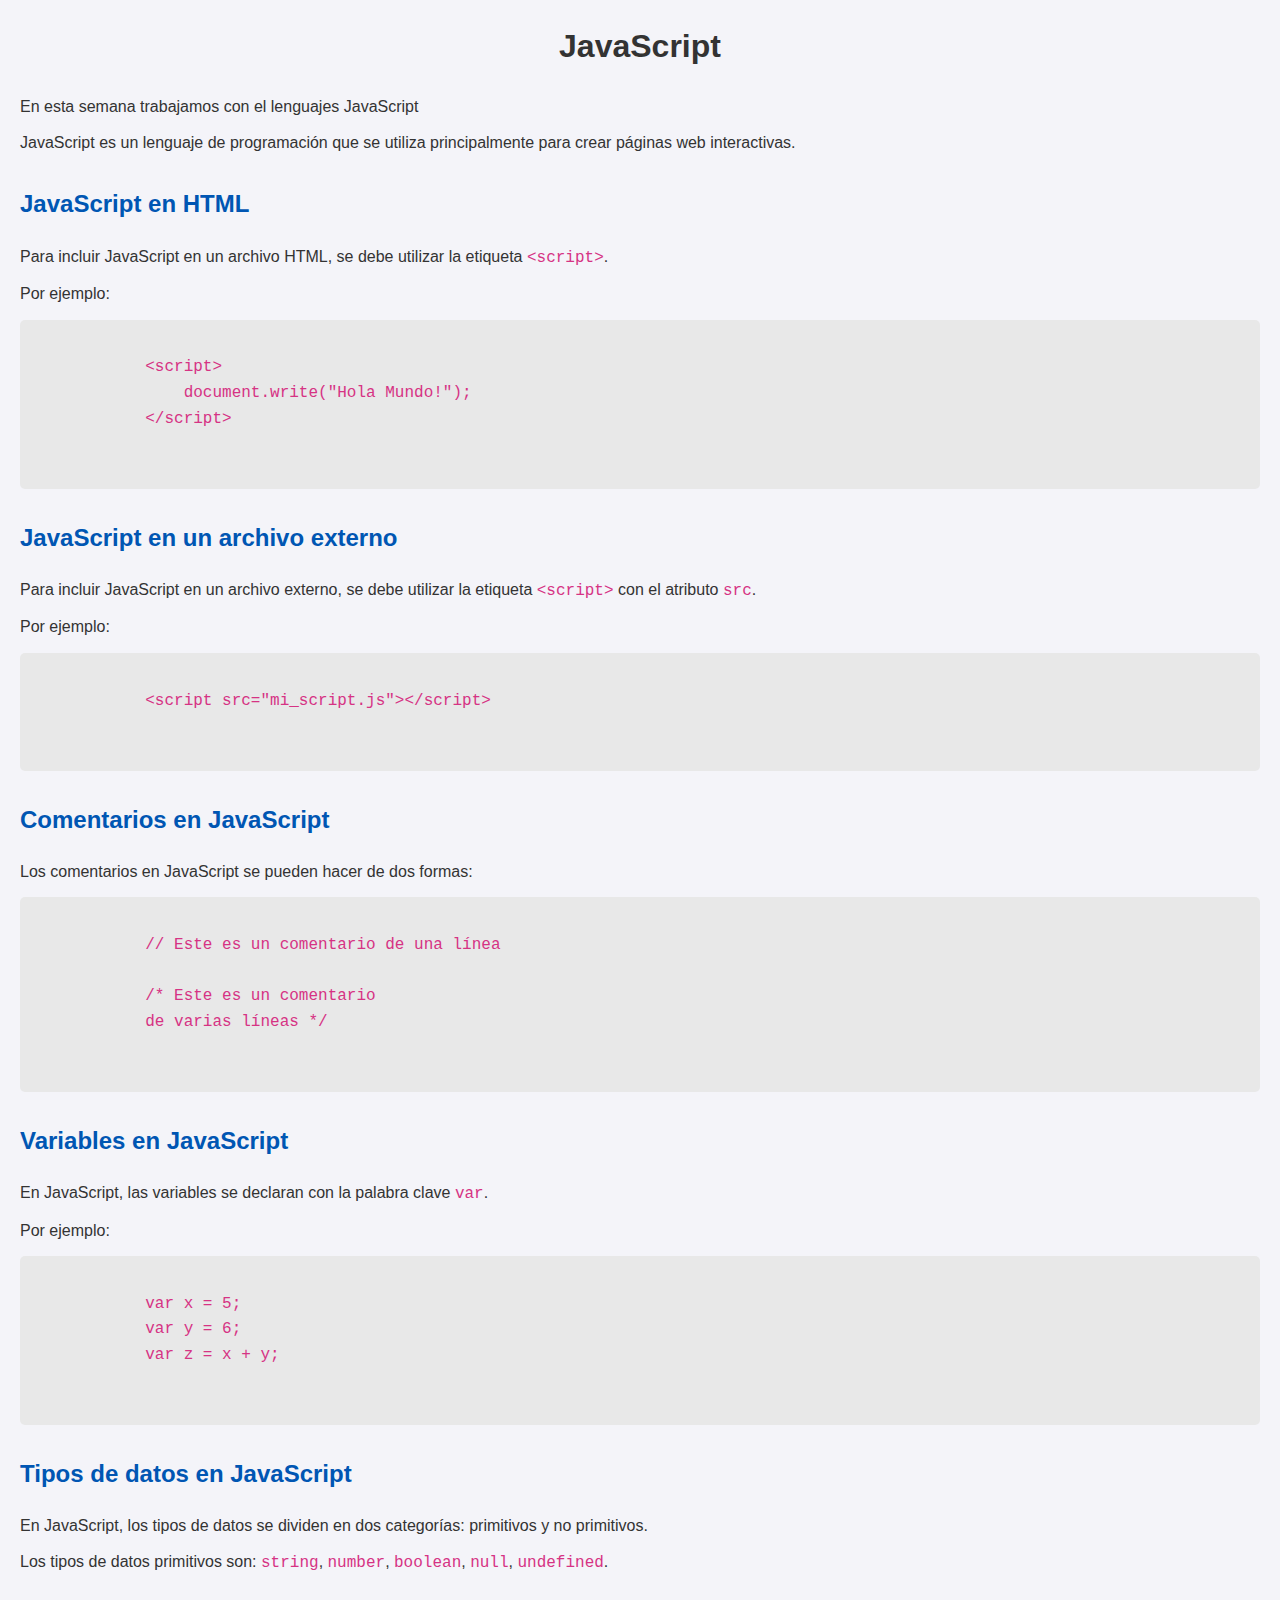
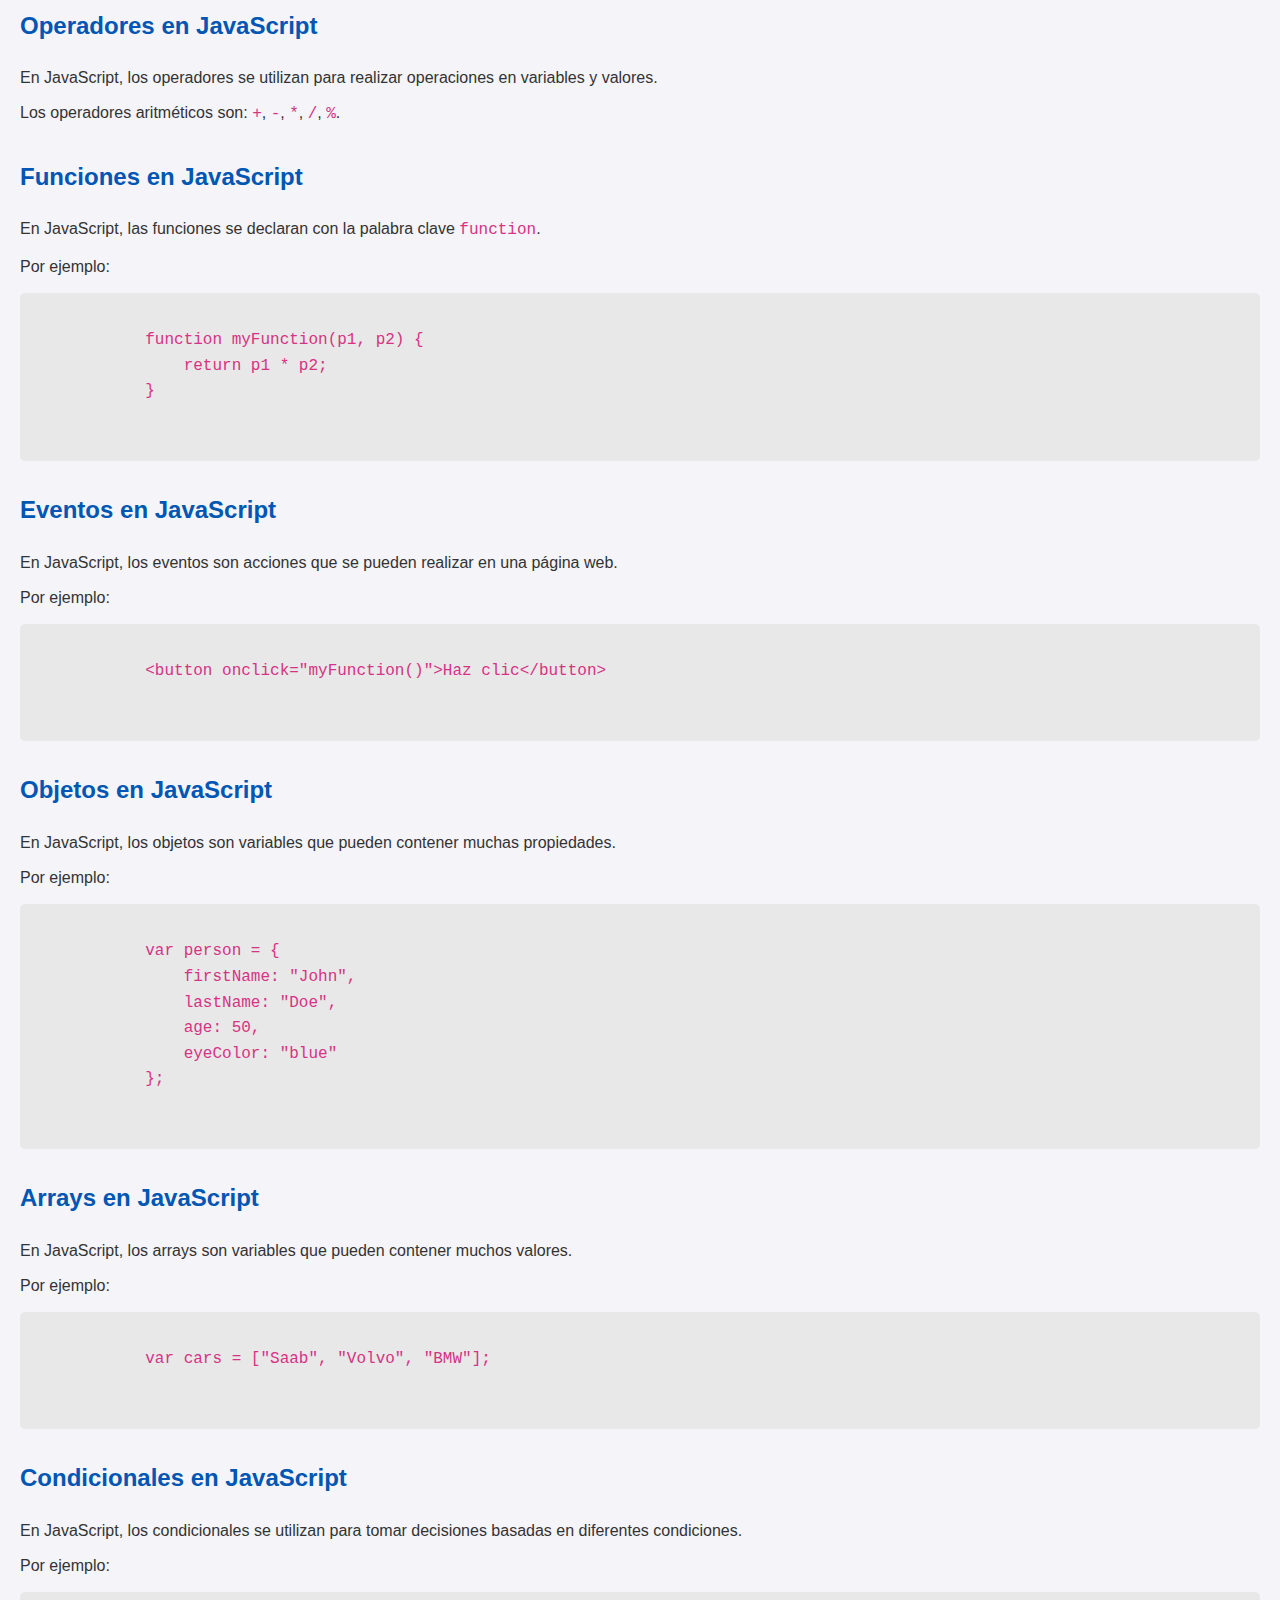
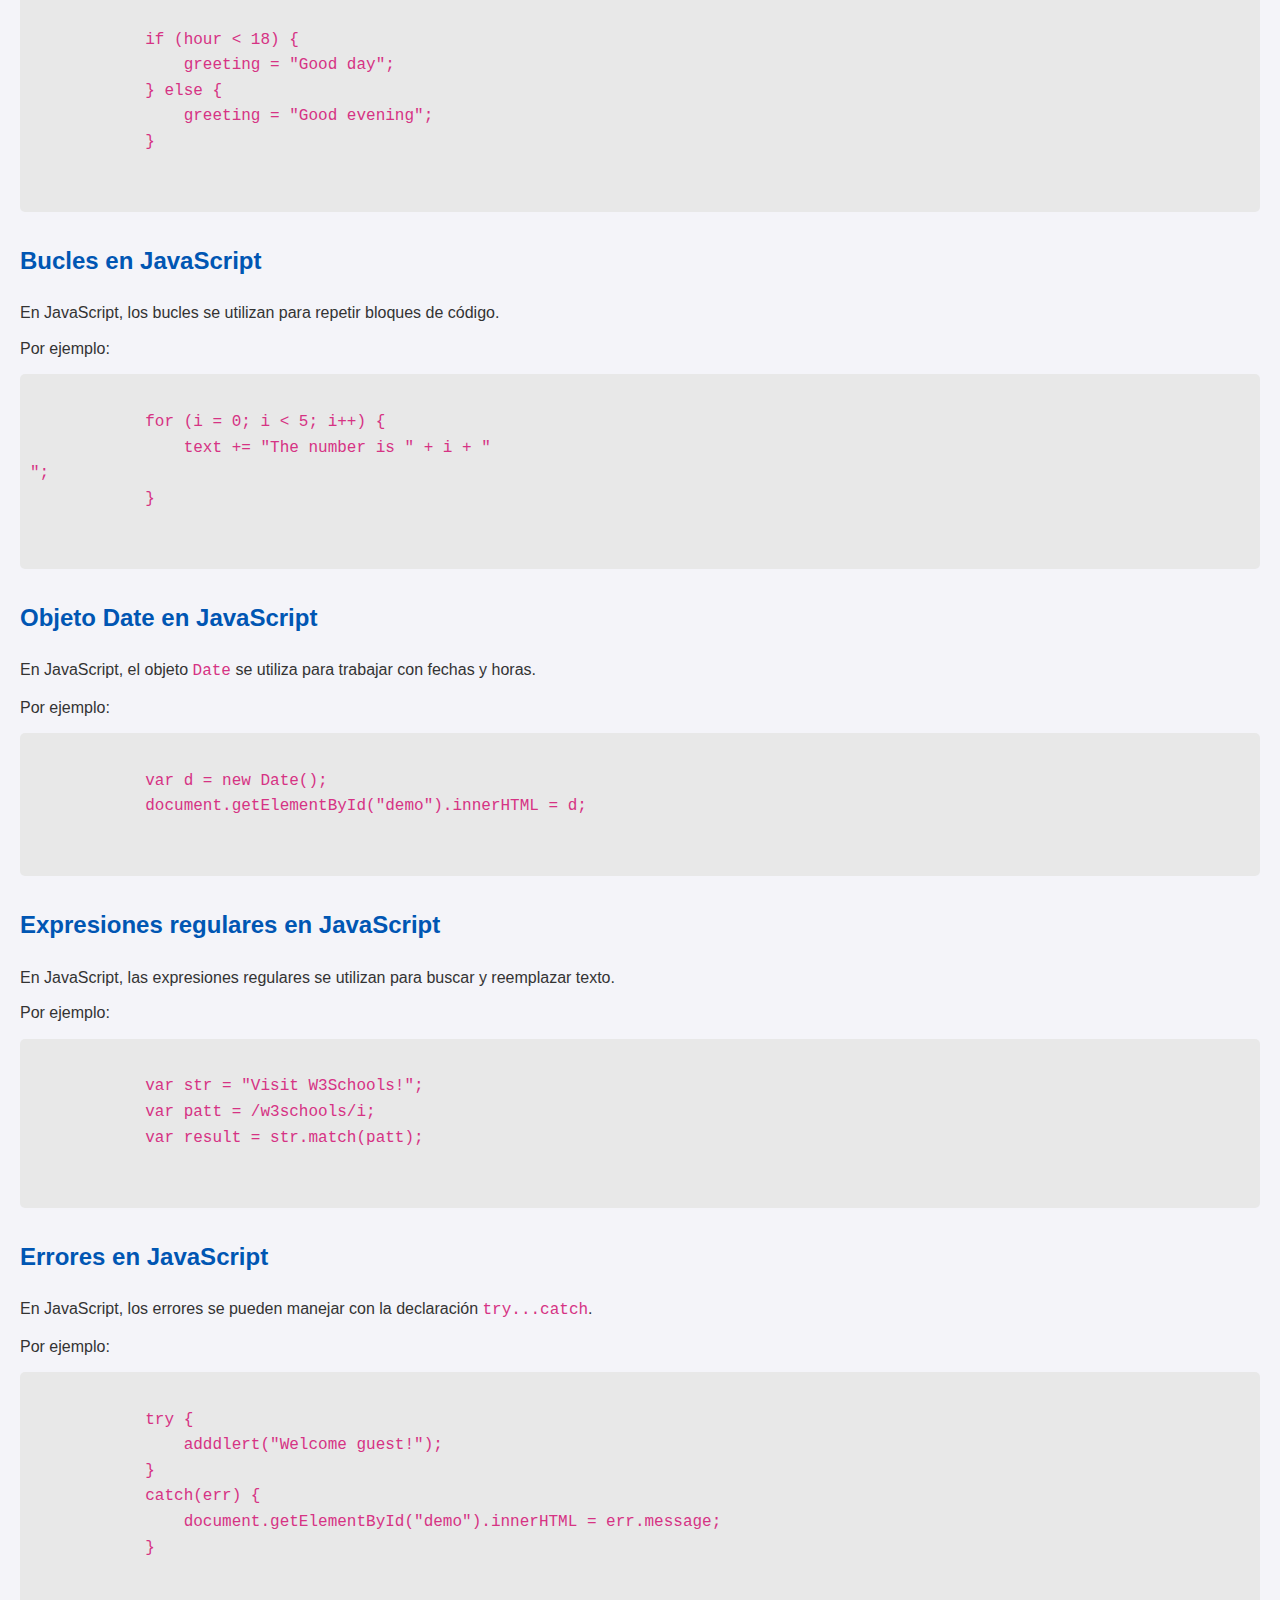
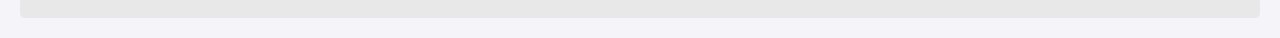
<file: SEMANA 2/index.html>
<!DOCTYPE html>
<html lang="en">
<head>
    <meta charset="UTF-8">
    <meta name="viewport" content="width=device-width, initial-scale=1.0">
    <title>Semana 2 | JavaScript</title>
    <link rel="stylesheet" href="style.css">
</head>
<body>
    <h1>JavaScript</h1>
    <p>En esta semana trabajamos con el lenguajes JavaScript</p>
    <p>JavaScript es un lenguaje de programación que se utiliza principalmente para crear páginas web interactivas.</p>

    <h2>JavaScript en HTML</h2>
    <p>Para incluir JavaScript en un archivo HTML, se debe utilizar la etiqueta <code>&lt;script&gt;</code>.</p>
    <p>Por ejemplo:</p>
    <pre>
        <code>
            &lt;script&gt;
                document.write("Hola Mundo!");
            &lt;/script&gt;
        </code>
    </pre>

    <h2>JavaScript en un archivo externo</h2>
    <p>Para incluir JavaScript en un archivo externo, se debe utilizar la etiqueta <code>&lt;script&gt;</code> con el atributo <code>src</code>.</p>
    <p>Por ejemplo:</p>
    <pre>
        <code>
            &lt;script src="mi_script.js"&gt;&lt;/script&gt;
        </code>
    </pre>

    <h2>Comentarios en JavaScript</h2>
    <p>Los comentarios en JavaScript se pueden hacer de dos formas:</p>
    <pre>
        <code>
            // Este es un comentario de una línea

            /* Este es un comentario
            de varias líneas */
        </code>
    </pre>

    <h2>Variables en JavaScript</h2>
    <p>En JavaScript, las variables se declaran con la palabra clave <code>var</code>.</p>
    <p>Por ejemplo:</p>
    <pre>
        <code>
            var x = 5;
            var y = 6;
            var z = x + y;
        </code>
    </pre>

    <h2>Tipos de datos en JavaScript</h2>
    <p>En JavaScript, los tipos de datos se dividen en dos categorías: primitivos y no primitivos.</p>
    <p>Los tipos de datos primitivos son: <code>string</code>, <code>number</code>, <code>boolean</code>, <code>null</code>, <code>undefined</code>.</p>

    <h2>Operadores en JavaScript</h2>
    <p>En JavaScript, los operadores se utilizan para realizar operaciones en variables y valores.</p>
    <p>Los operadores aritméticos son: <code>+</code>, <code>-</code>, <code>*</code>, <code>/</code>, <code>%</code>.</p>

    <h2>Funciones en JavaScript</h2>
    <p>En JavaScript, las funciones se declaran con la palabra clave <code>function</code>.</p>
    <p>Por ejemplo:</p>
    <pre>
        <code>
            function myFunction(p1, p2) {
                return p1 * p2;
            }
        </code>
    </pre>

    <h2>Eventos en JavaScript</h2>
    <p>En JavaScript, los eventos son acciones que se pueden realizar en una página web.</p>
    <p>Por ejemplo:</p>
    <pre>
        <code>
            &lt;button onclick="myFunction()"&gt;Haz clic&lt;/button&gt;
        </code>
    </pre>

    <h2>Objetos en JavaScript</h2>
    <p>En JavaScript, los objetos son variables que pueden contener muchas propiedades.</p>
    <p>Por ejemplo:</p>
    <pre>
        <code>
            var person = {
                firstName: "John",
                lastName: "Doe",
                age: 50,
                eyeColor: "blue"
            };
        </code>
    </pre>

    <h2>Arrays en JavaScript</h2>
    <p>En JavaScript, los arrays son variables que pueden contener muchos valores.</p>
    <p>Por ejemplo:</p>
    <pre>
        <code>
            var cars = ["Saab", "Volvo", "BMW"];
        </code>
    </pre>

    <h2>Condicionales en JavaScript</h2>
    <p>En JavaScript, los condicionales se utilizan para tomar decisiones basadas en diferentes condiciones.</p>
    <p>Por ejemplo:</p>
    <pre>
        <code>
            if (hour < 18) {
                greeting = "Good day";
            } else {
                greeting = "Good evening";
            }
        </code>
    </pre>

    <h2>Bucles en JavaScript</h2>
    <p>En JavaScript, los bucles se utilizan para repetir bloques de código.</p>
    <p>Por ejemplo:</p>
    <pre>
        <code>
            for (i = 0; i < 5; i++) {
                text += "The number is " + i + "<br>";
            }
        </code>
    </pre>

    <h2>Objeto Date en JavaScript</h2>
    <p>En JavaScript, el objeto <code>Date</code> se utiliza para trabajar con fechas y horas.</p>
    <p>Por ejemplo:</p>
    <pre>
        <code>
            var d = new Date();
            document.getElementById("demo").innerHTML = d;
        </code>
    </pre>

    <h2>Expresiones regulares en JavaScript</h2>
    <p>En JavaScript, las expresiones regulares se utilizan para buscar y reemplazar texto.</p>
    <p>Por ejemplo:</p>
    <pre>
        <code>
            var str = "Visit W3Schools!";
            var patt = /w3schools/i;
            var result = str.match(patt);
        </code>
    </pre>

    <h2>Errores en JavaScript</h2>
    <p>En JavaScript, los errores se pueden manejar con la declaración <code>try...catch</code>.</p>
    <p>Por ejemplo:</p>
    <pre>
        <code>
            try {
                adddlert("Welcome guest!");
            }
            catch(err) {
                document.getElementById("demo").innerHTML = err.message;
            }
        </code>
    </pre>
</body>
</html>
</file>
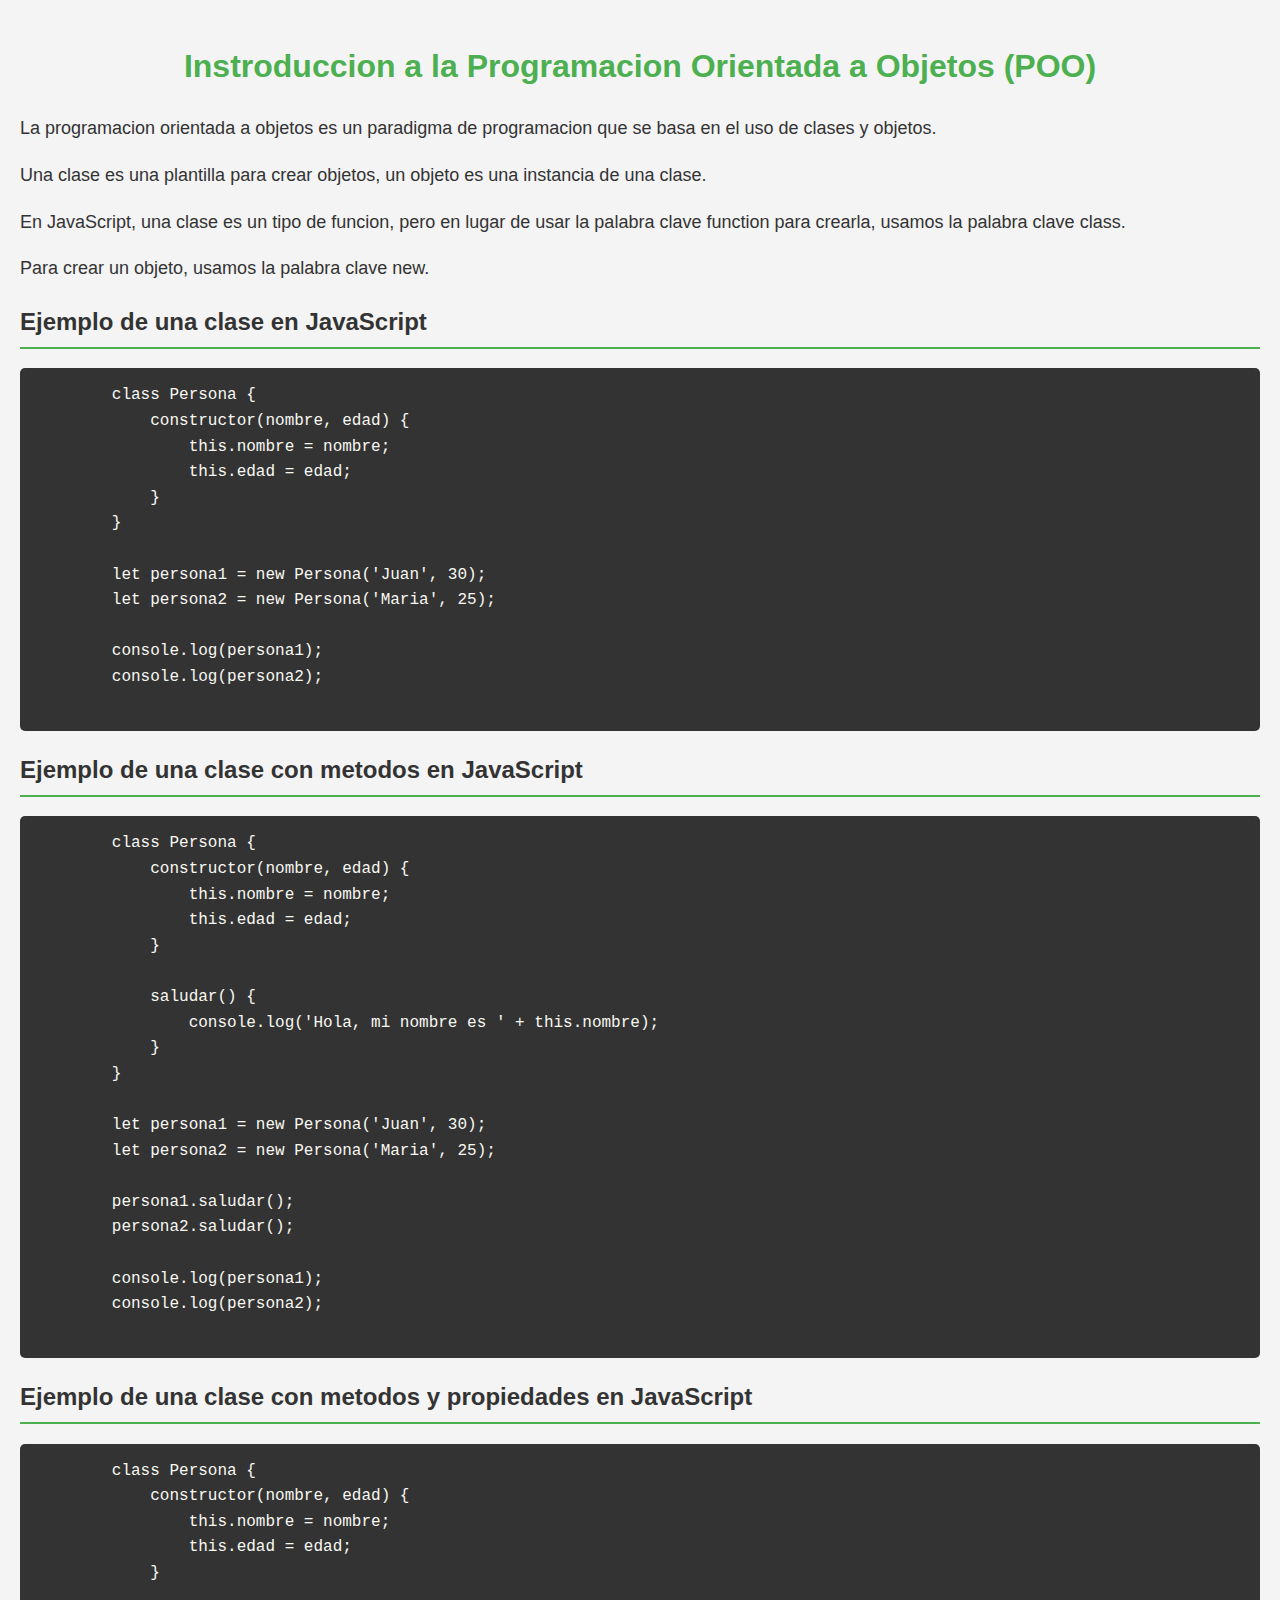
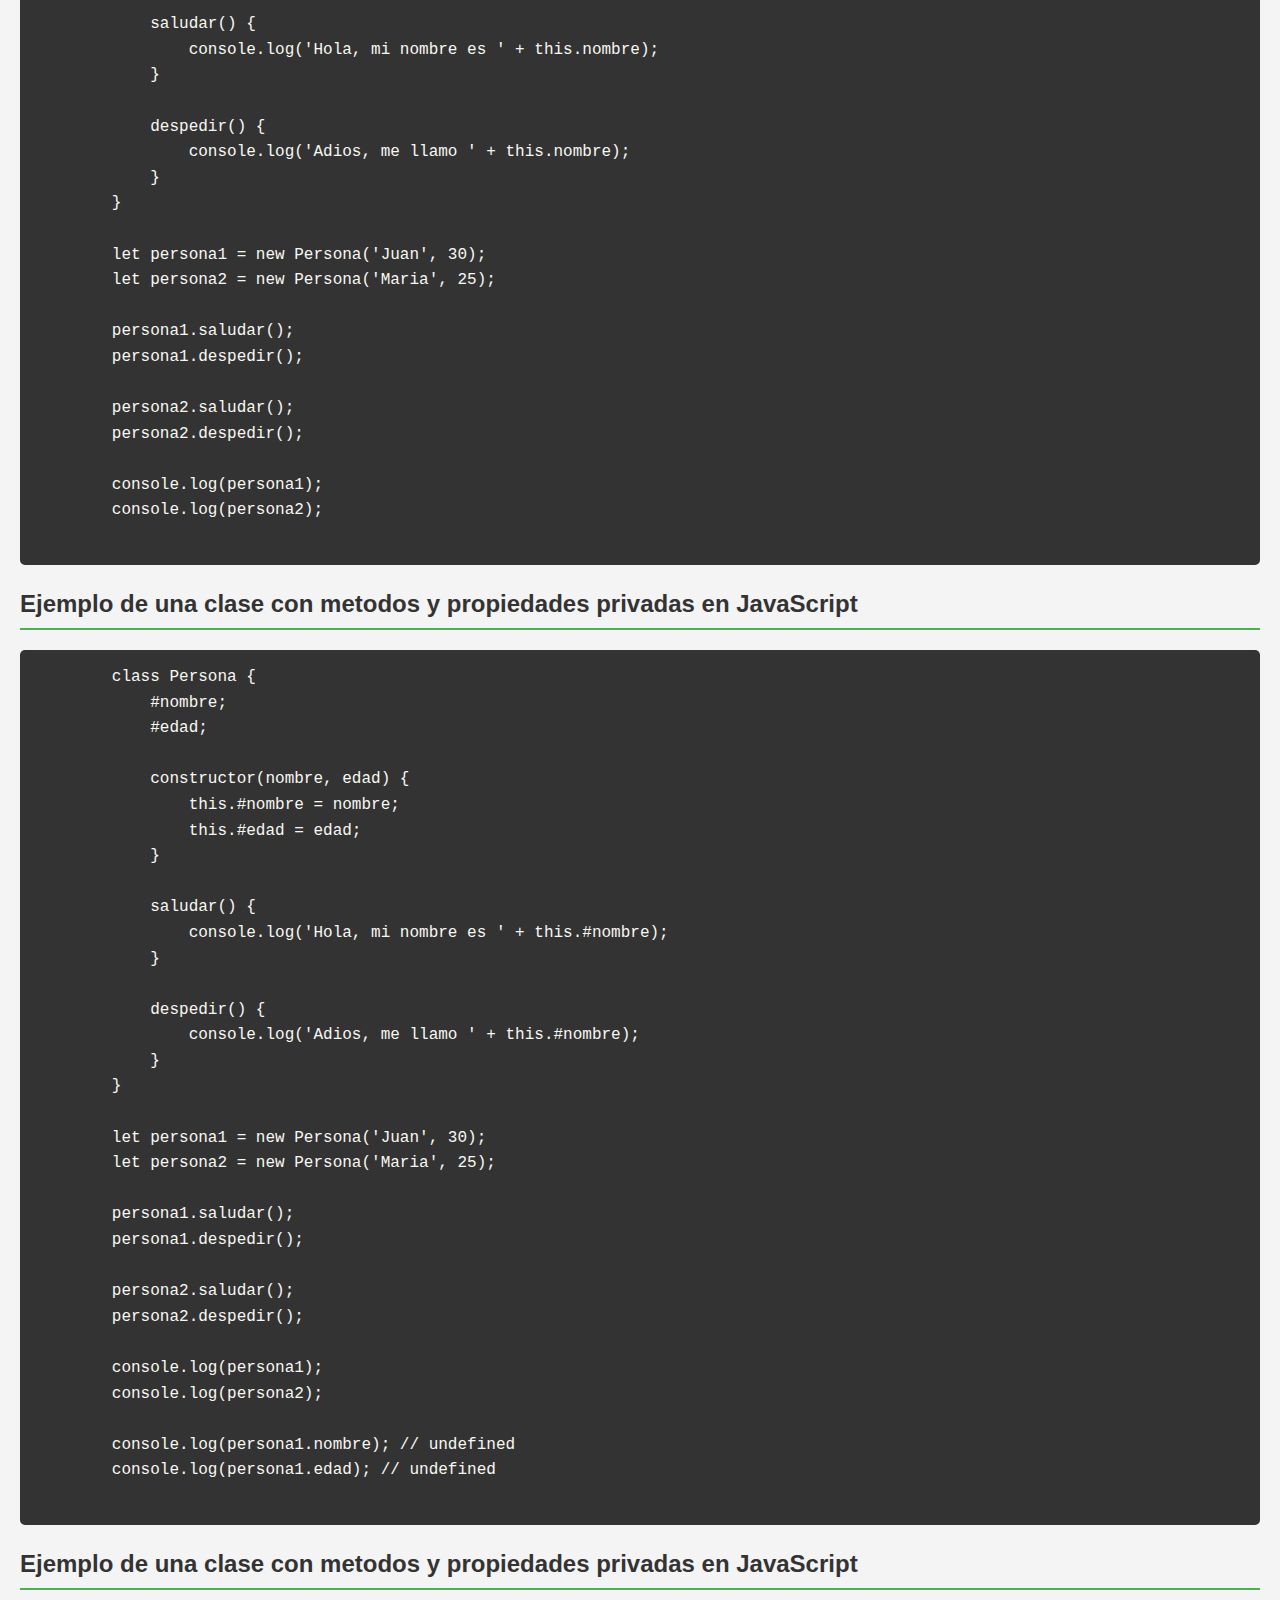
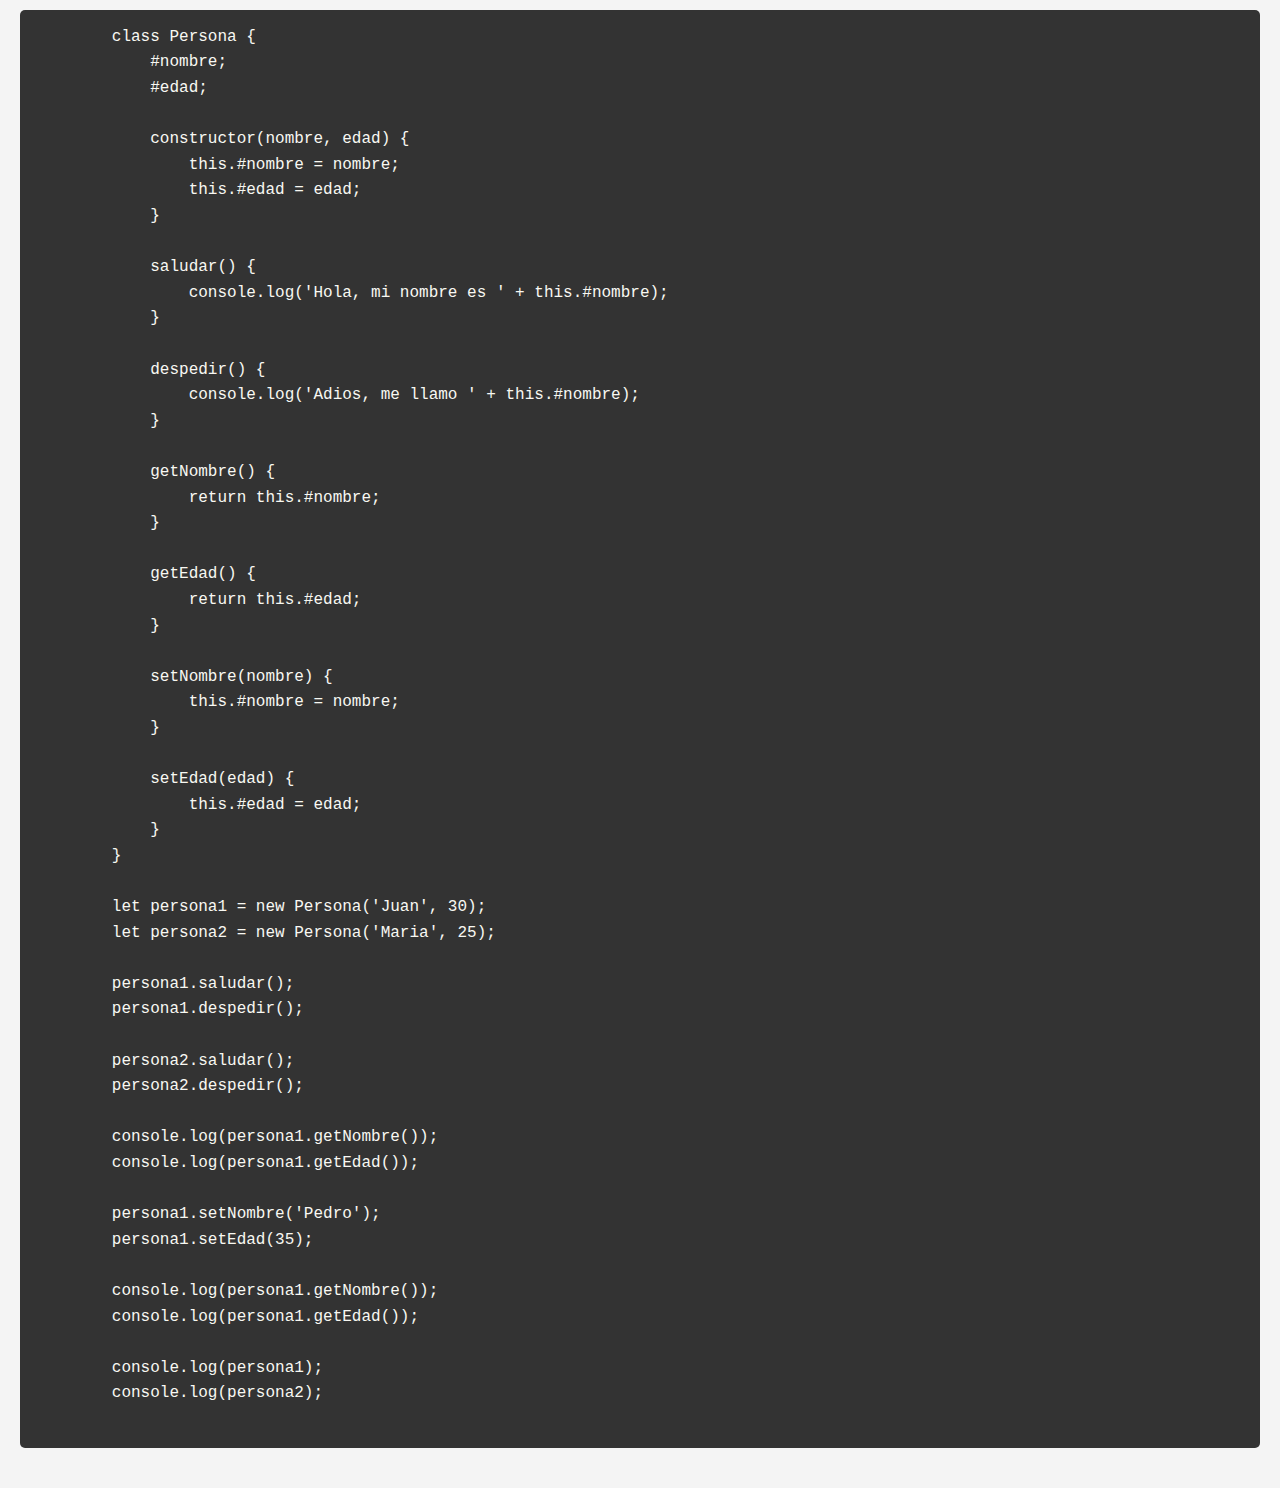
<file: SEMANA 3/index.html>
<!DOCTYPE html>
<html lang="en">
<head>
    <meta charset="UTF-8">
    <meta name="viewport" content="width=device-width, initial-scale=1.0">
    <title>JavaScript POO</title>
    <script src="script.js"></script>
    <style>
        body {
            font-family: Arial, sans-serif;
            background-color: #f4f4f4;
            color: #333;
            line-height: 1.6;
            margin: 0;
            padding: 20px;
        }

        h1 {
            text-align: center;
            color: #4CAF50;
        }

        h2 {
            color: #333;
            border-bottom: 2px solid #4CAF50;
            padding-bottom: 5px;
        }

        p {
            font-size: 18px;
            margin-bottom: 15px;
        }

        pre {
            background-color: #333;
            color: #f8f8f2;
            padding: 15px;
            border-radius: 5px;
            overflow-x: auto;
            font-size: 16px;
            margin-bottom: 20px;
        }

        pre code {
            font-family: "Courier New", Courier, monospace;
            line-height: 1.4;
        }
    </style>
</head>
<body>
    <h1>Instroduccion a la Programacion Orientada a Objetos (POO)</h1>
    <p>La programacion orientada a objetos es un paradigma de programacion que se basa en el uso de clases y objetos.</p>
    <p>Una clase es una plantilla para crear objetos, un objeto es una instancia de una clase.</p>
    <p>En JavaScript, una clase es un tipo de funcion, pero en lugar de usar la palabra clave function para crearla, usamos la palabra clave class.</p>
    <p>Para crear un objeto, usamos la palabra clave new.</p>

    <h2>Ejemplo de una clase en JavaScript</h2>
    <pre>
        class Persona {
            constructor(nombre, edad) {
                this.nombre = nombre;
                this.edad = edad;
            }
        }

        let persona1 = new Persona('Juan', 30);
        let persona2 = new Persona('Maria', 25);

        console.log(persona1);
        console.log(persona2);
    </pre>

    <h2>Ejemplo de una clase con metodos en JavaScript</h2>
    <pre>
        class Persona {
            constructor(nombre, edad) {
                this.nombre = nombre;
                this.edad = edad;
            }

            saludar() {
                console.log('Hola, mi nombre es ' + this.nombre);
            }
        }

        let persona1 = new Persona('Juan', 30);
        let persona2 = new Persona('Maria', 25);

        persona1.saludar();
        persona2.saludar();

        console.log(persona1);
        console.log(persona2);
    </pre>

    <h2>Ejemplo de una clase con metodos y propiedades en JavaScript</h2>
    <pre>
        class Persona {
            constructor(nombre, edad) {
                this.nombre = nombre;
                this.edad = edad;
            }

            saludar() {
                console.log('Hola, mi nombre es ' + this.nombre);
            }

            despedir() {
                console.log('Adios, me llamo ' + this.nombre);
            }
        }

        let persona1 = new Persona('Juan', 30);
        let persona2 = new Persona('Maria', 25);

        persona1.saludar();
        persona1.despedir();

        persona2.saludar();
        persona2.despedir();

        console.log(persona1);
        console.log(persona2);
    </pre>

    <h2>Ejemplo de una clase con metodos y propiedades privadas en JavaScript</h2>
    <pre>
        class Persona {
            #nombre;
            #edad;

            constructor(nombre, edad) {
                this.#nombre = nombre;
                this.#edad = edad;
            }

            saludar() {
                console.log('Hola, mi nombre es ' + this.#nombre);
            }

            despedir() {
                console.log('Adios, me llamo ' + this.#nombre);
            }
        }

        let persona1 = new Persona('Juan', 30);
        let persona2 = new Persona('Maria', 25);

        persona1.saludar();
        persona1.despedir();

        persona2.saludar();
        persona2.despedir();

        console.log(persona1);
        console.log(persona2);

        console.log(persona1.nombre); // undefined
        console.log(persona1.edad); // undefined
    </pre>

    <h2>Ejemplo de una clase con metodos y propiedades privadas en JavaScript</h2>

    <pre>
        class Persona {
            #nombre;
            #edad;

            constructor(nombre, edad) {
                this.#nombre = nombre;
                this.#edad = edad;
            }

            saludar() {
                console.log('Hola, mi nombre es ' + this.#nombre);
            }

            despedir() {
                console.log('Adios, me llamo ' + this.#nombre);
            }

            getNombre() {
                return this.#nombre;
            }

            getEdad() {
                return this.#edad;
            }

            setNombre(nombre) {
                this.#nombre = nombre;
            }

            setEdad(edad) {
                this.#edad = edad;
            }
        }

        let persona1 = new Persona('Juan', 30);
        let persona2 = new Persona('Maria', 25);

        persona1.saludar();
        persona1.despedir();

        persona2.saludar();
        persona2.despedir();

        console.log(persona1.getNombre());
        console.log(persona1.getEdad());

        persona1.setNombre('Pedro');
        persona1.setEdad(35);

        console.log(persona1.getNombre());
        console.log(persona1.getEdad());

        console.log(persona1);
        console.log(persona2);
    </pre>
    
</body>
</html>
</file>
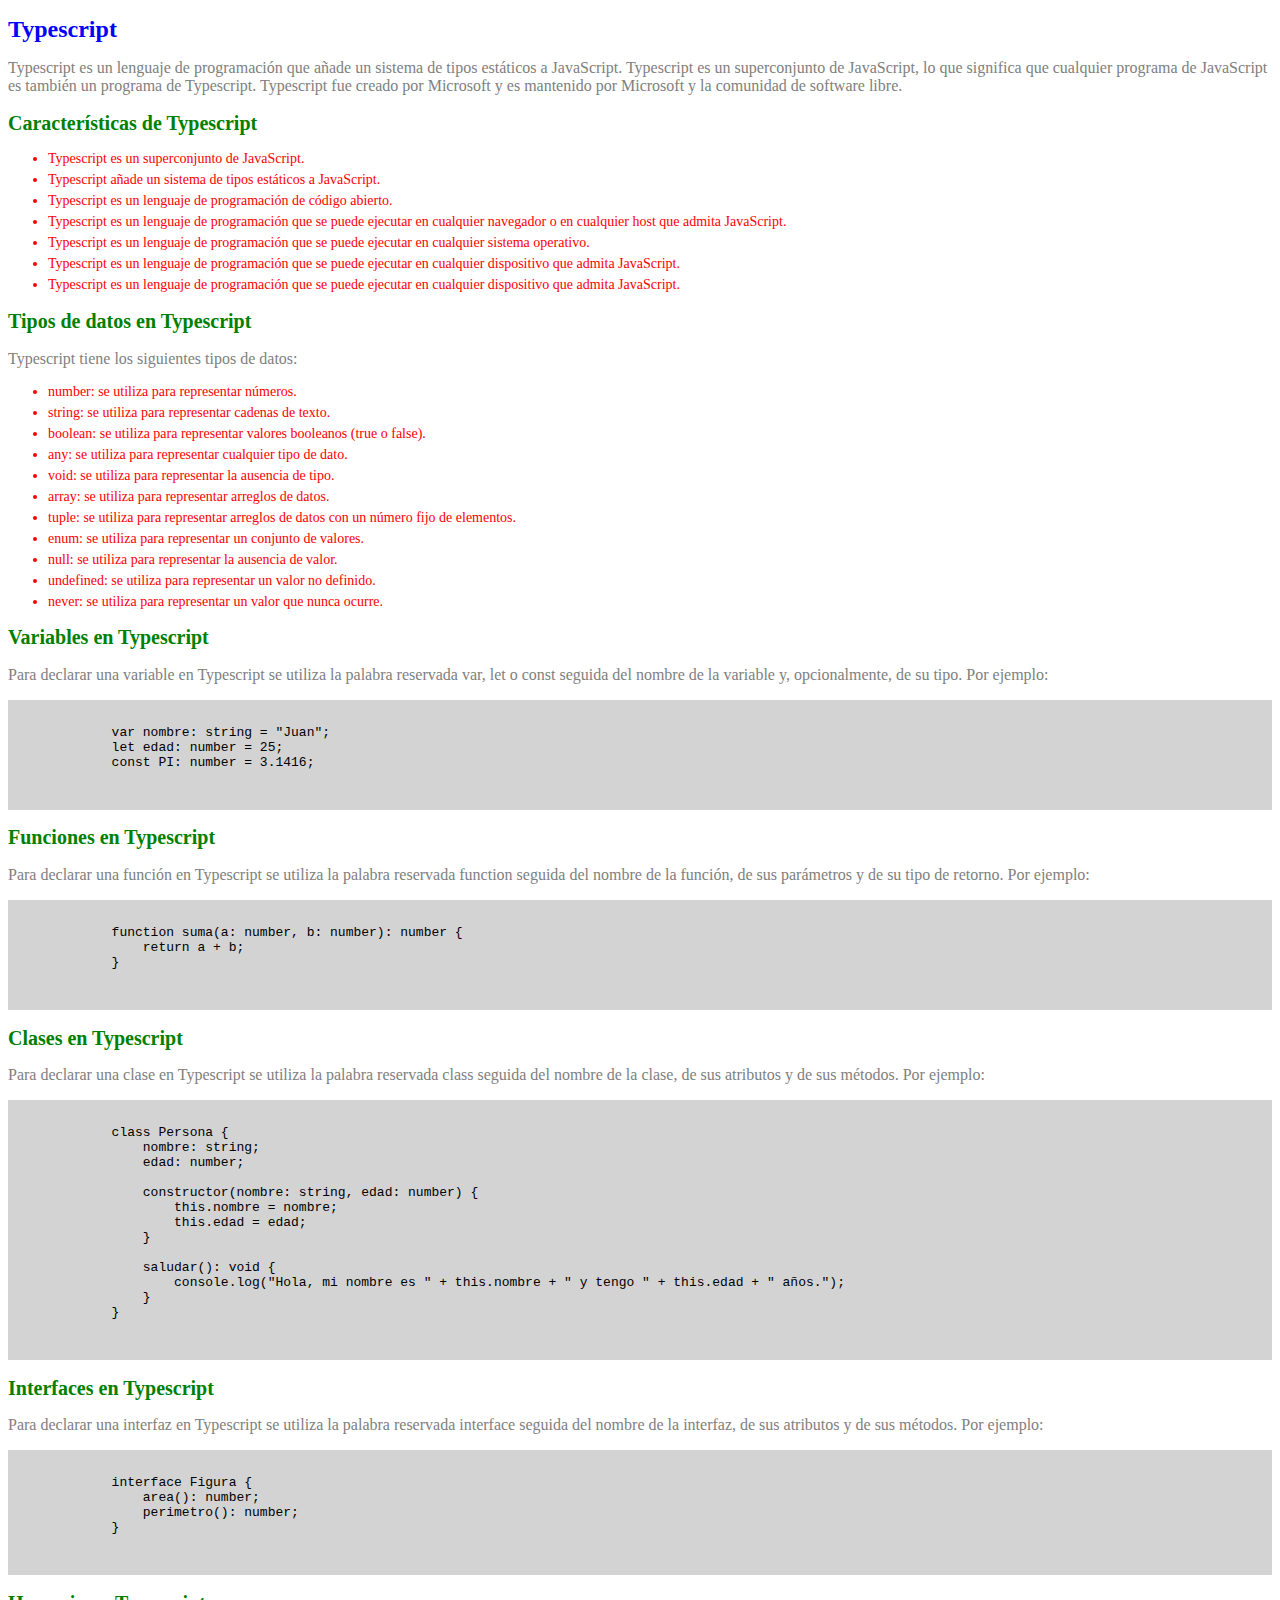
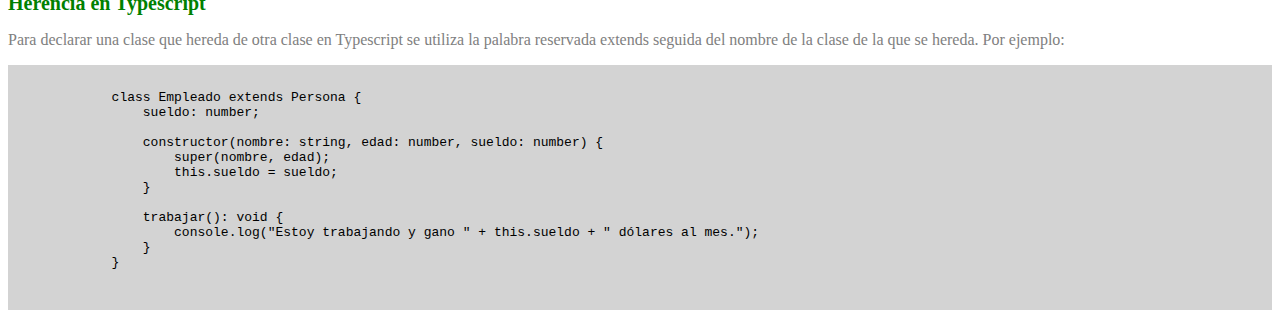
<file: SEMANA 6/index.html>
<!DOCTYPE html>
<html lang="en">
<head>
    <meta charset="UTF-8">
    <meta name="viewport" content="width=device-width, initial-scale=1.0">
    <title>TYPESCRIPT</title>
    <link rel="stylesheet" href="estilo.css">
</head>
<body>
    <h1>Typescript</h1>
    <p>Typescript es un lenguaje de programación que añade un sistema de tipos estáticos a JavaScript. Typescript es un superconjunto de JavaScript, lo que significa que cualquier programa de JavaScript es también un programa de Typescript. Typescript fue creado por Microsoft y es mantenido por Microsoft y la comunidad de software libre.</p>
    <h2>Características de Typescript</h2>
    <ul>
        <li>Typescript es un superconjunto de JavaScript.</li>
        <li>Typescript añade un sistema de tipos estáticos a JavaScript.</li>
        <li>Typescript es un lenguaje de programación de código abierto.</li>
        <li>Typescript es un lenguaje de programación que se puede ejecutar en cualquier navegador o en cualquier host que admita JavaScript.</li>
        <li>Typescript es un lenguaje de programación que se puede ejecutar en cualquier sistema operativo.</li>
        <li>Typescript es un lenguaje de programación que se puede ejecutar en cualquier dispositivo que admita JavaScript.</li>
        <li>Typescript es un lenguaje de programación que se puede ejecutar en cualquier dispositivo que admita JavaScript.</li>
    </ul>
    <h2>Tipos de datos en Typescript</h2>
    <p>Typescript tiene los siguientes tipos de datos:</p>
    <ul>
        <li>number: se utiliza para representar números.</li>
        <li>string: se utiliza para representar cadenas de texto.</li>
        <li>boolean: se utiliza para representar valores booleanos (true o false).</li>
        <li>any: se utiliza para representar cualquier tipo de dato.</li>
        <li>void: se utiliza para representar la ausencia de tipo.</li>
        <li>array: se utiliza para representar arreglos de datos.</li>
        <li>tuple: se utiliza para representar arreglos de datos con un número fijo de elementos.</li>
        <li>enum: se utiliza para representar un conjunto de valores.</li>
        <li>null: se utiliza para representar la ausencia de valor.</li>
        <li>undefined: se utiliza para representar un valor no definido.</li>
        <li>never: se utiliza para representar un valor que nunca ocurre.</li>
    </ul>
    <h2>Variables en Typescript</h2>        
    <p>Para declarar una variable en Typescript se utiliza la palabra reservada var, let o const seguida del nombre de la variable y, opcionalmente, de su tipo. Por ejemplo:</p>
    <pre>
        <code>
            var nombre: string = "Juan";
            let edad: number = 25;
            const PI: number = 3.1416;
        </code>
    </pre>
    <h2>Funciones en Typescript</h2>
    <p>Para declarar una función en Typescript se utiliza la palabra reservada function seguida del nombre de la función, de sus parámetros y de su tipo de retorno. Por ejemplo:</p>
    <pre>
        <code>
            function suma(a: number, b: number): number {
                return a + b;
            }
        </code>
    </pre>
    <h2>Clases en Typescript</h2>
    <p>Para declarar una clase en Typescript se utiliza la palabra reservada class seguida del nombre de la clase, de sus atributos y de sus métodos. Por ejemplo:</p>
    <pre>
        <code>
            class Persona {
                nombre: string;
                edad: number;

                constructor(nombre: string, edad: number) {
                    this.nombre = nombre;
                    this.edad = edad;
                }

                saludar(): void {
                    console.log("Hola, mi nombre es " + this.nombre + " y tengo " + this.edad + " años.");
                }
            }
        </code>
    </pre>
    <h2>Interfaces en Typescript</h2>
    <p>Para declarar una interfaz en Typescript se utiliza la palabra reservada interface seguida del nombre de la interfaz, de sus atributos y de sus métodos. Por ejemplo:</p>
    <pre>
        <code>
            interface Figura {
                area(): number;
                perimetro(): number;
            }
        </code>
    </pre>
    <h2>Herencia en Typescript</h2>
    <p>Para declarar una clase que hereda de otra clase en Typescript se utiliza la palabra reservada extends seguida del nombre de la clase de la que se hereda. Por ejemplo:</p>
    <pre>
        <code>
            class Empleado extends Persona {
                sueldo: number;

                constructor(nombre: string, edad: number, sueldo: number) {
                    super(nombre, edad);
                    this.sueldo = sueldo;
                }

                trabajar(): void {
                    console.log("Estoy trabajando y gano " + this.sueldo + " dólares al mes.");
                }
            }
        </code>
</body>
</html>
</file>
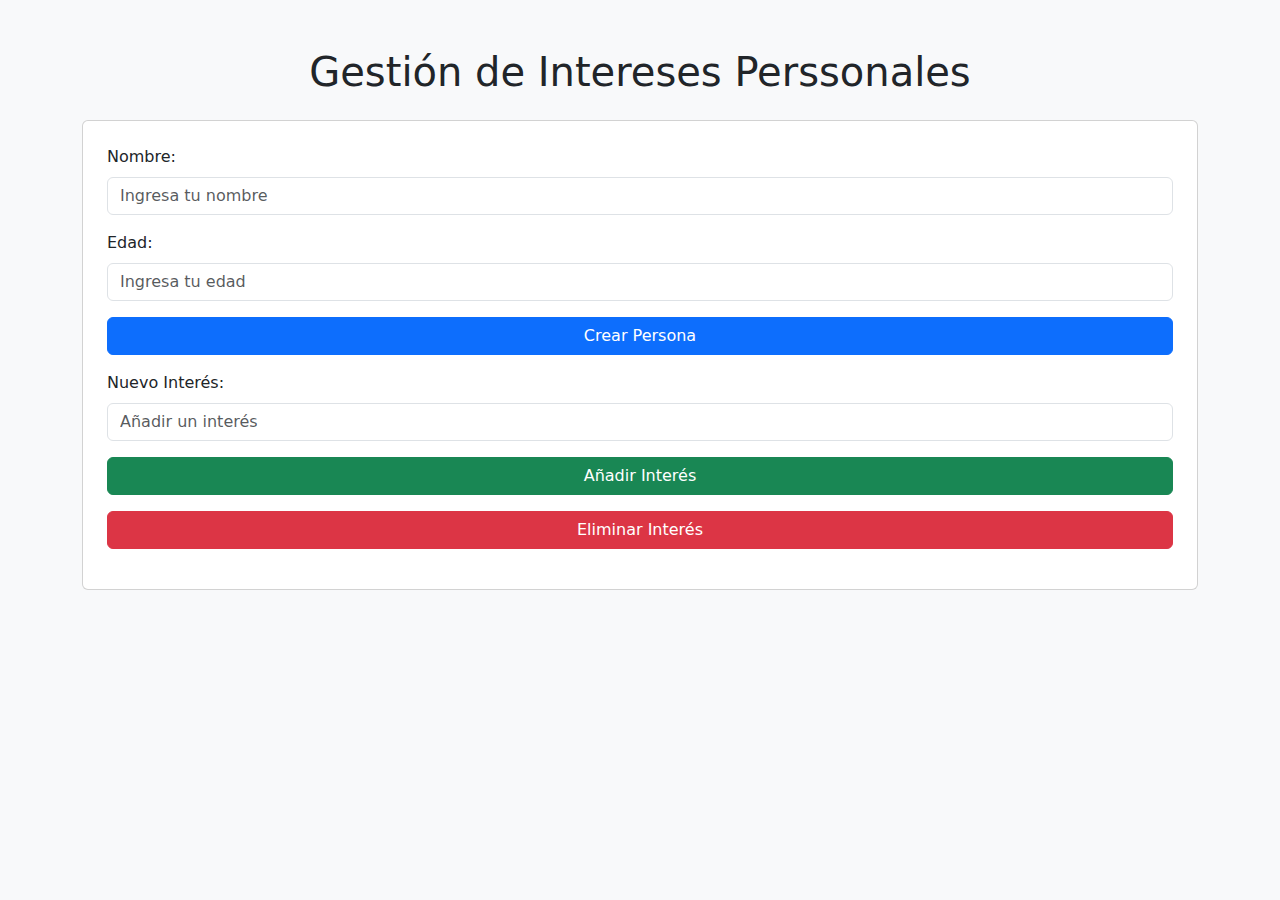
<file: SEMANA 3/Asignacion1/index.html>
<!DOCTYPE html>
<html lang="es">
<head>
    <meta charset="UTF-8">
    <meta name="viewport" content="width=device-width, initial-scale=1.0">
    <title>Gestión de Intereses Personales</title>
   <link href="https://cdn.jsdelivr.net/npm/bootstrap@5.3.3/dist/css/bootstrap.min.css" rel="stylesheet" integrity="sha384-QWTKZyjpPEjISv5WaRU9OFeRpok6YctnYmDr5pNlyT2bRjXh0JMhjY6hW+ALEwIH" crossorigin="anonymous">
</head>
<body class="bg-light">

    <div class="container mt-5">
        <h1 class="text-center mb-4">Gestión de Intereses Perssonales</h1>

        <div class="card p-4">
            <div class="mb-3">
                <label for="nombre" class="form-label">Nombre:</label>
                <input type="text" id="nombre" class="form-control" placeholder="Ingresa tu nombre">
            </div>
            <div class="mb-3">
                <label for="edad" class="form-label">Edad:</label>
                <input type="number" id="edad" class="form-control" placeholder="Ingresa tu edad">
            </div>
            <button id="crearPersonaBtn" class="btn btn-primary mb-3">Crear Persona</button>

            <div class="mb-3">
                <label for="interes" class="form-label">Nuevo Interés:</label>
                <input type="text" id="interes" class="form-control" placeholder="Añadir un interés">
            </div>
            <button id="añadirInteresBtn" class="btn btn-success mb-3">Añadir Interés</button>
            <button id="eliminarInteresBtn" class="btn btn-danger mb-3">Eliminar Interés</button>
        </div>

        <div id="persona-info" class="mt-4"></div>
    </div>
    <script src="asig1.js"></script>
</body>
</html>
</file>
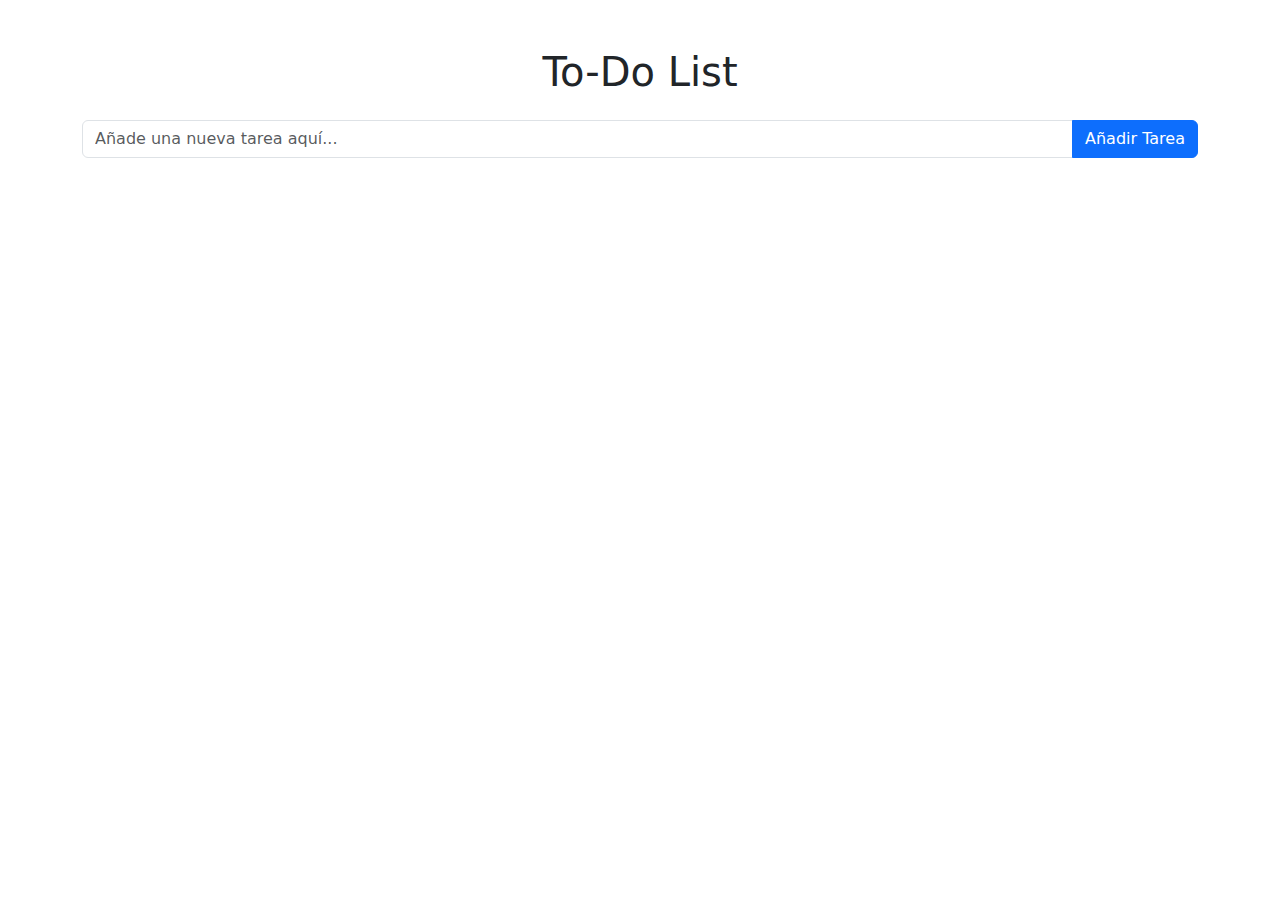
<file: SEMANA 4/Asig1/index.html>
<!DOCTYPE html>
<html lang="es">
<head>
    <meta charset="UTF-8">
    <title>To-Do List App</title>
    <link href="https://cdn.jsdelivr.net/npm/bootstrap@5.3.0/dist/css/bootstrap.min.css" rel="stylesheet">
</head>
<body class="container mt-5">
    <h1 class="text-center mb-4">To-Do List</h1>
    <div class="input-group mb-3">
        <input type="text" id="newTaskInput" class="form-control" placeholder="Añade una nueva tarea aquí...">
        <button id="addTaskButton" class="btn btn-primary">Añadir Tarea</button>
    </div>
    <ul id="taskList" class="list-group"></ul>

    <script src="https://cdn.jsdelivr.net/npm/@popperjs/core@2.11.7/dist/umd/popper.min.js"></script>
    <script src="https://cdn.jsdelivr.net/npm/bootstrap@5.3.0/dist/js/bootstrap.bundle.min.js"></script>

    <script src="script.js"></script>
</body>
</html>
</file>
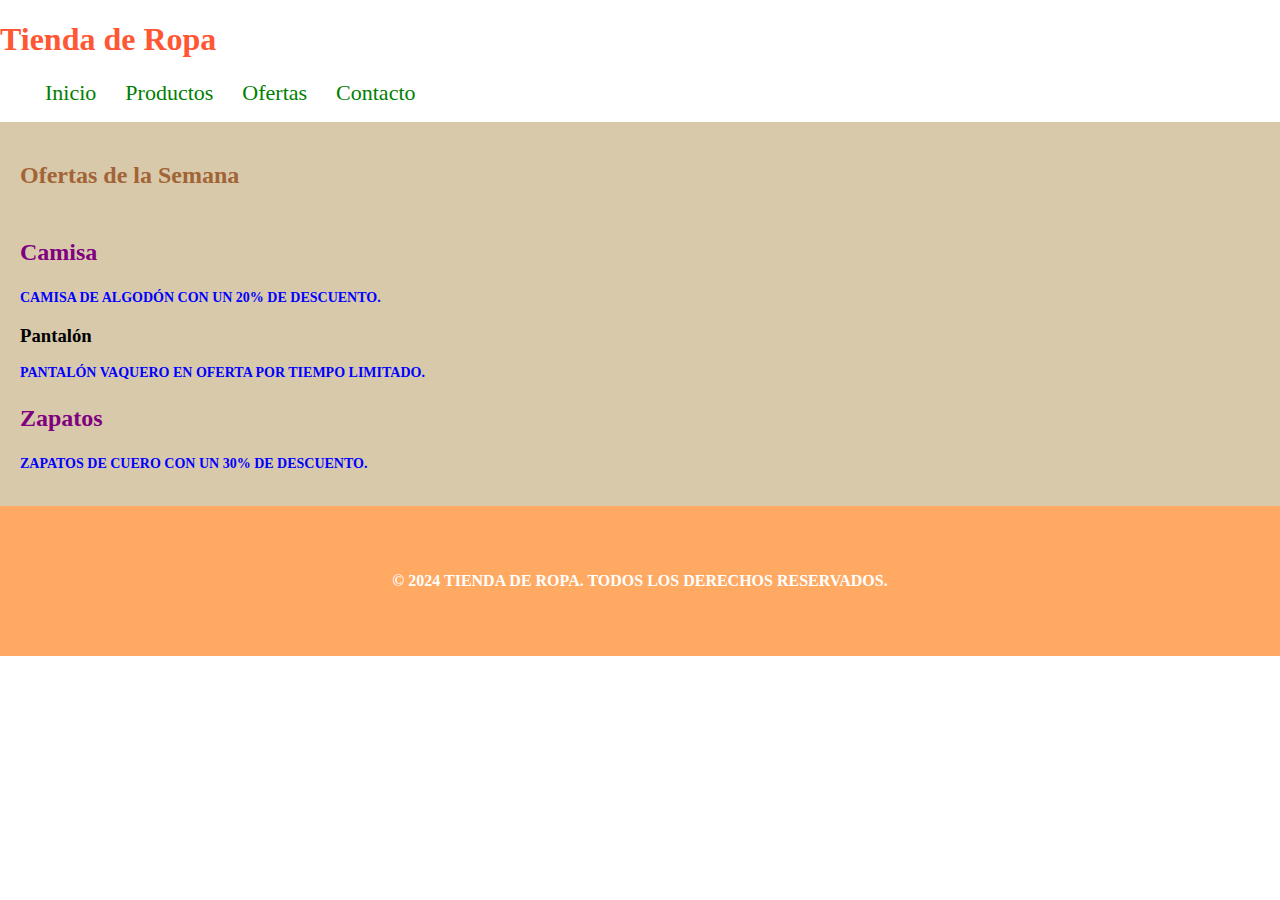
<file: SEMANA 1/practica2.html>
<!DOCTYPE html>
<html lang="en">
<head>
    <meta charset="UTF-8">
    <meta name="viewport" content="width=device-width, initial-scale=1.0">
    <title>Practica de Selectores</title>
    <link rel="stylesheet" href="practica2.css">
</head>
<body>
    <header>
        <h1>Tienda de Ropa</h1>
        <nav>
            <ul>
                <li><a href="#">Inicio</a></li>
                <li><a href="#">Productos</a></li>
                <li><a href="#">Ofertas</a></li>
                <li><a href="#">Contacto</a></li>
            </ul>
        </nav>
    </header>
    
    <section class="ofertas">
        <h2>Ofertas de la Semana</h2>
        <div class="producto">
            <h3 class="nuevo">Camisa</h3>
            <p>Camisa de algodón con un 20% de descuento.</p>
        </div>
        <div class="producto">
            <h3>Pantalón</h3>
            <p>Pantalón vaquero en oferta por tiempo limitado.</p>
        </div>
        <div class="producto">
            <h3 class="nuevo">Zapatos</h3>
            <p #zapatos-de-cuero>Zapatos de cuero con un 30% de descuento.</p>
        </div>
    </section>
    
    <footer>
        <p>&copy; 2024 Tienda de Ropa. Todos los derechos reservados.</p>
    </footer>
</body>
</html>
</file>
<file: SEMANA 2/style.css>
body {
    font-family: Arial, sans-serif;
    line-height: 1.6;
    margin: 20px;
    background-color: #f4f4f9;
    color: #333;
}

h1 {
    text-align: center;
    color: #333;
}

h2 {
    color: #0056b3;
    margin-top: 30px;
}

p {
    margin: 10px 0;
}

pre {
    background-color: #e8e8e8;
    padding: 10px;
    border-radius: 5px;
    overflow-x: auto;
}

code {
    font-family: 'Courier New', Courier, monospace;
    color: #d63384;
}


button {
    background-color: #007bff;
    color: white;
    padding: 10px 20px;
    border: none;
    border-radius: 5px;
    cursor: pointer;
    margin-top: 10px;
}

button:hover {
    background-color: #0056b3;
}
</file>
<file: SEMANA 6/estilo.css>
/* estilo.css */

/* Style the h1 element */
h1 {
    color: blue;
    font-size: 24px;
}

/* Style the p element */
p {
    color: gray;
    font-size: 16px;
}

/* Style the h2 element */
h2 {
    color: green;
    font-size: 20px;
}

/* Style the ul element */
ul {
    color: red;
    font-size: 14px;
}

/* Style the li elements inside the ul */
ul li {
    margin-bottom: 5px;
}

/* Style the pre element */
pre {
    background-color: lightgray;
    padding: 10px;
}

/* Style the code element inside the pre */
pre code {
    color: black;
}

/* Style the console.log output */
.console-log {
    color: purple;
    font-style: italic;
}
</file>
<file: SEMANA 1/practica2.css>
body {
    margin: 0;
    padding: 0;
}

h1 {
    color: #FF5733;
}

h2 {
    color: #a26436;
}

.ofertas {
    background: #d8c9aa;
    padding: 20px;
}

.nuevo {
    color: purple;
    font-size: 24px;
    font-weight: bold;
}

#zapatos-de-cuero {
    font-size: 50px;
}

a[href="#"] {
    color: green;
    text-decoration: none;
    font-size: 22px;
    padding: 5px;
}

a:hover {
    color: red;
    font-size: 27px;
    padding: 0px;
}

p::first-line {
    font-weight: bold;
    text-transform: uppercase;
}

nav ul li {
    display: inline-block;
    margin-right: 15px;
}

h2+.producto {
    margin-top: 50px;
}

h3~p {
    font-size: 14px;
    color: blue;
}

footer {
    background: #ffa962;
    color: white;
    text-align: center;
    padding: 50px 0;
}
</file>
